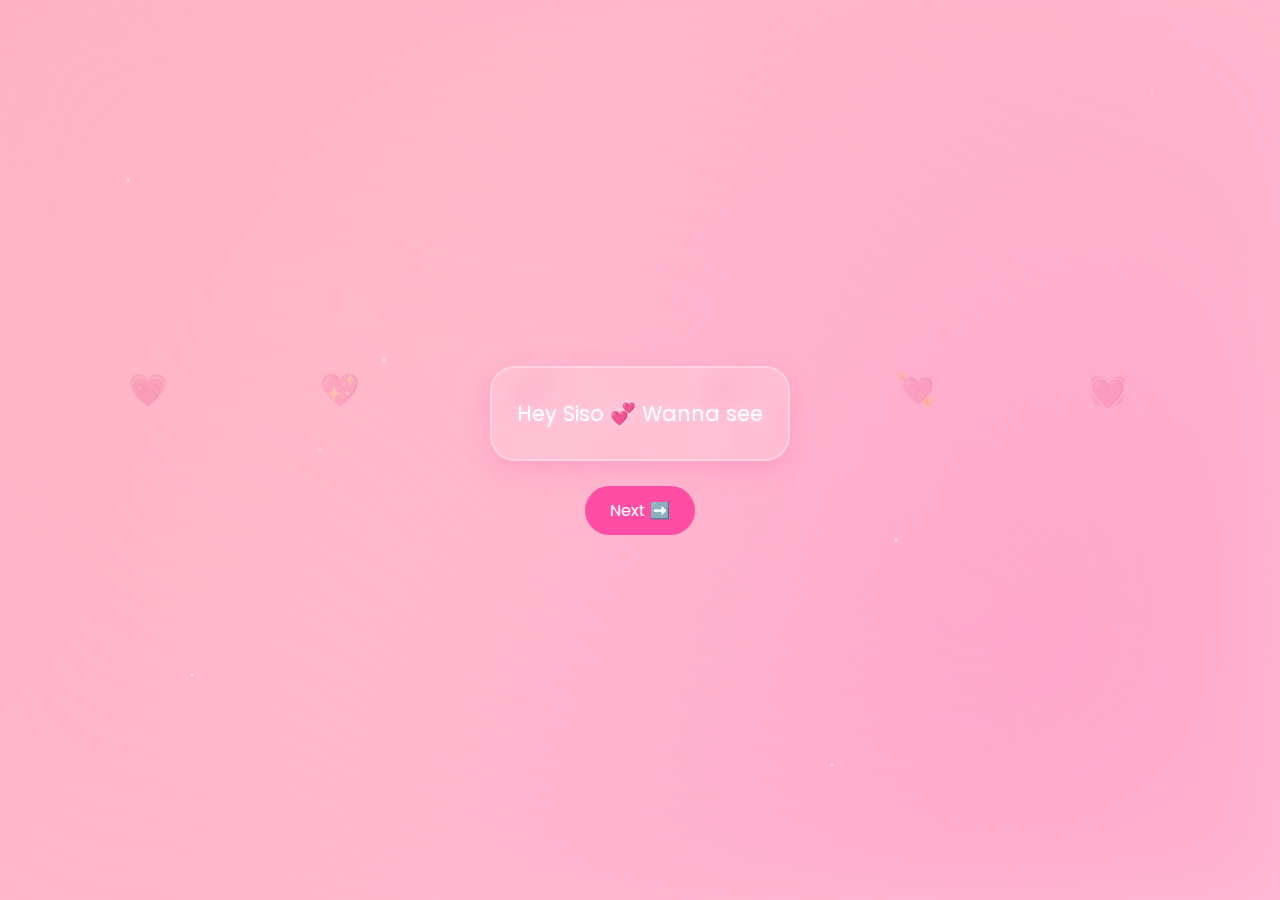
<file: index.html>
<!DOCTYPE html>
<html lang="en">

<head>
    <meta charset="utf-8" />
    <meta name="viewport" content="width=device-width, initial-scale=1" />
    <title>For Siso 💖</title>
    <link href="style.css" rel="stylesheet">
    <link rel="icon" href="roz666.jpg" type="image/x-icon">
    <link href="https://fonts.googleapis.com/css2?family=Poppins:wght@400;600&display=swap" rel="stylesheet">
    <style>
    </style>
</head>

<body>
    <div class="floating-hearts">
        <span style="left:10%">💗</span>
        <span style="left:25%">💖</span>
        <span style="left:40%">💕</span>
        <span style="left:55%">💞</span>
        <span style="left:70%">💘</span>
        <span style="left:85%">💓</span>
    </div>

    <audio id="bgMusic" autoplay loop>
        <source src="Digitallove.mp3" type="audio/mpeg">
    </audio>

    <!-- All pages use a .text span so the typewriter can target it safely -->
    <div class="page active" id="page1"><span class="text">Hey Siso 💞 Wanna see what’s in here?</span></div>
    <div class="page" id="page2"><span class="text">Remember when we first met? It was the 29th of October... I didn’t
            know one small moment would turn into something this special 🥹</span></div>
    <div class="page" id="page3"><span class="text">You make me laugh when I don’t want to, and smile when I shouldn’t.
            You just have that effect, don’t you? 😳</span></div>
    <div class="page" id="page4"><span class="text">You’re one of the best people I’ve ever met. Cute, funny, and real.
            You make me feel safe just by being you 💕</span></div>
    <div class="page" id="page5"><span class="text">So... I have something to ask. Something that’s been in my mind
            every time I think about you 👀</span></div>

    <div id="page6" class="page">
        <span class="text">Will you be my boyfriend offcially? 💖</span><br><br>
        <button id="yesBtn">Yes 😍</button>
        <button id="noBtn">No 😆</button>
    </div>

    <div id="page7" class="page">
        <span class="text">YAY!!! 🎉 You said yes!!<br><br>
            From now on, it’s <b>Danny 💕 Siso</b> EVRY HOURE EVERY MIN EVERY SEC😘
        </span><br><br>
        <button id="continueBtn" class="menuBtn" style="display:none;">Continue 💫</button>
    </div>
    <div id="menuPage" class="page">
        <h2>💌 For My Siso 💌</h2>
        <button class="menuBtn" onclick="openSection('love')">Why I love you 💖</button>
        <button class="menuBtn" onclick="openSection('memories')">Our memories 📸</button>
        <button class="menuBtn" onclick="openSection('future')">Our future ✨</button>
    </div>

    <!-- Hidden sections -->
    <div id="love" class="page">
        <span class="text">I love you because you make every day brighter, every moment softer, and every laugh sweeter
            💕
       I love the way you talk,laugh,smile, the way you look and they way you show love
            💕</span>
    </div>
    <div id="memories" class="page">
        <span class="text">Remember the first time we talked? I didn’t know then that you’d mean so much to me 🥹</span>
    </div>
    <div id="future" class="page">
        <span class="text">I can’t wait to see where life takes us, but I hope every chapter still starts with “Amjed
            💕 Siso” 💫</span>
    </div>

    <button id="nextBtn">Next ➡️</button>

    <script src="main.js"></script>
</body>

</html>
</file>
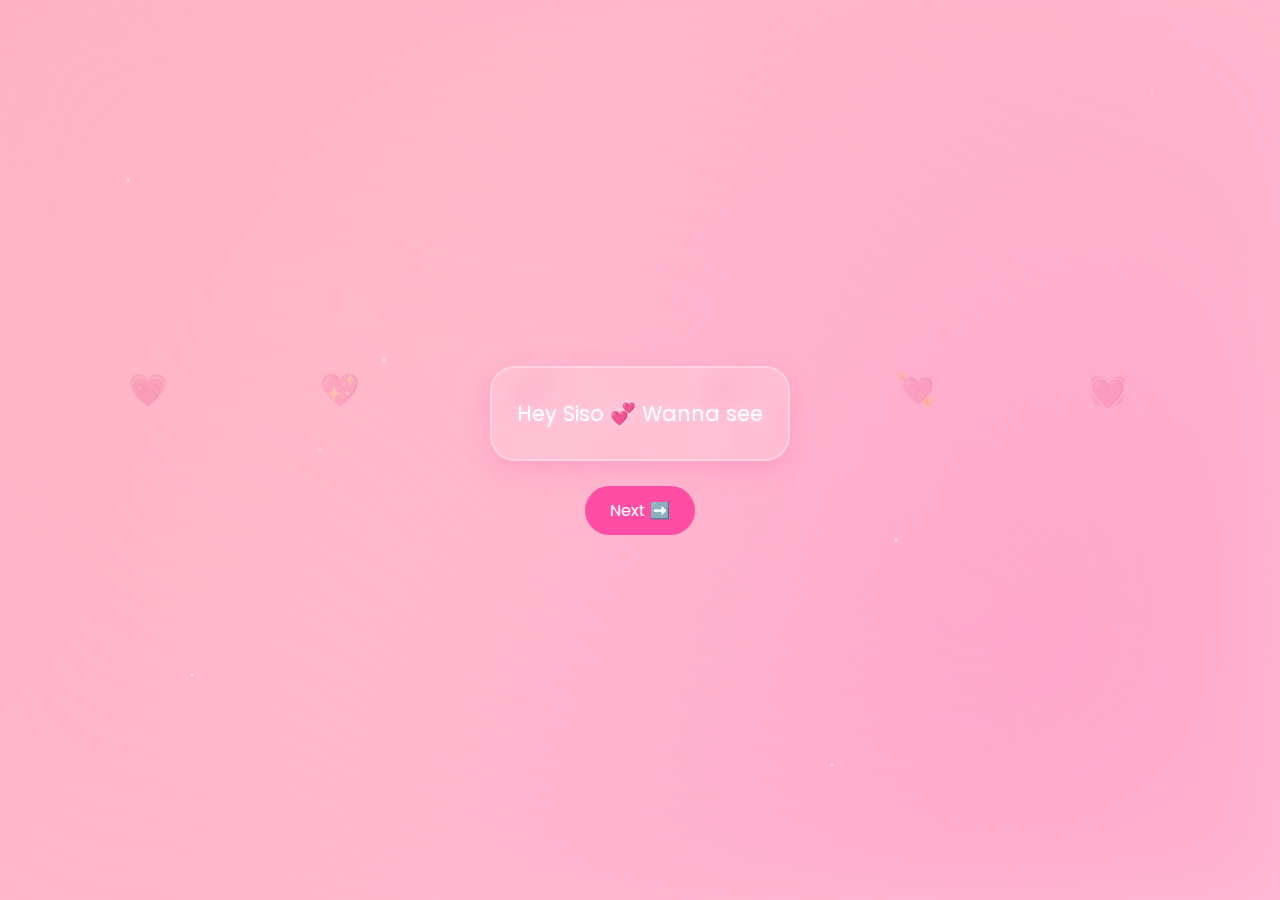
<file: ForSisi.html>
<!DOCTYPE html>
<html lang="en">

<head>
    <meta charset="utf-8" />
    <meta name="viewport" content="width=device-width, initial-scale=1" />
    <title>For Siso 💖</title>
    <link href="style(ForSisi).css" rel="stylesheet">
    <link href="https://fonts.googleapis.com/css2?family=Poppins:wght@400;600&display=swap" rel="stylesheet">
    <style>
    </style>
</head>

<body>
    <div class="floating-hearts">
        <span style="left:10%">💗</span>
        <span style="left:25%">💖</span>
        <span style="left:40%">💕</span>
        <span style="left:55%">💞</span>
        <span style="left:70%">💘</span>
        <span style="left:85%">💓</span>
    </div>

    <audio id="bgMusic" autoplay loop>
        <source src="Digitallove.mp3" type="audio/mpeg">
    </audio>

    <!-- All pages use a .text span so the typewriter can target it safely -->
    <div class="page active" id="page1"><span class="text">Hey Siso 💞 Wanna see what’s in here?</span></div>
    <div class="page" id="page2"><span class="text">Remember when we first met? It was the 29th of October... I didn’t
            know one small moment would turn into something this special 🥹</span></div>
    <div class="page" id="page3"><span class="text">You make me laugh when I don’t want to, and smile when I shouldn’t.
            You just have that effect, don’t you? 😳</span></div>
    <div class="page" id="page4"><span class="text">You’re one of the best people I’ve ever met. Cute, funny, and real.
            You make me feel safe just by being you 💕</span></div>
    <div class="page" id="page5"><span class="text">So... I have something to ask. Something that’s been in my mind
            every time I think about you 👀</span></div>

    <div id="page6" class="page">
        <span class="text">Will you be my boyfriend? 💖</span><br><br>
        <button id="yesBtn">Yes 😍</button>
        <button id="noBtn">No 😆</button>
    </div>

    <div id="page7" class="page">
        <span class="text">YAY!!! 🎉 You said yes!!<br><br>
            From now on, it’s <b>Amjed 💕 Siso</b> forever 😘
        </span><br><br>
        <button id="continueBtn" class="menuBtn" style="display:none;">Continue 💫</button>
    </div>
    <div id="menuPage" class="page">
        <h2>💌 For My Siso 💌</h2>
        <button class="menuBtn" onclick="openSection('love')">Why I love you 💖</button>
        <button class="menuBtn" onclick="openSection('memories')">Our memories 📸</button>
        <button class="menuBtn" onclick="openSection('future')">Our future ✨</button>
    </div>

    <!-- Hidden sections -->
    <div id="love" class="page">
        <span class="text">I love you because you make every day brighter, every moment softer, and every laugh sweeter
            💕</span>
    </div>
    <div id="memories" class="page">
        <span class="text">Remember the first time we talked? I didn’t know then that you’d mean so much to me 🥹</span>
    </div>
    <div id="future" class="page">
        <span class="text">I can’t wait to see where life takes us — but I hope every chapter still starts with “Amjed
            💕 Siso” 💫</span>
    </div>

    <button id="nextBtn">Next ➡️</button>

    <script src="main(ForSisi).js"></script>
</body>

</html>
</file>
<file: style.css>
* {
     margin: 0;
     padding: 0;
     box-sizing: border-box;
     font-family: 'Poppins', sans-serif
 }

 body::before {
     content: "";
     position: fixed;
     top: 0;
     left: 0;
     width: 100%;
     height: 100%;
     z-index: -3;
     pointer-events: none;
     background: radial-gradient(circle at 20% 30%, rgba(255, 182, 193, 0.3), transparent 60%), radial-gradient(circle at 80% 70%, rgba(255, 105, 180, 0.25), transparent 60%), radial-gradient(circle at 50% 50%, rgba(255, 240, 245, 0.15), transparent 70%);
     filter: blur(40px);
     animation: dreamyMove 10s ease-in-out infinite alternate;
 }

 @keyframes dreamyMove {
     0% {
         transform: scale(1) translate(0, 0);
     }

     100% {
         transform: scale(1.3) translate(-40px, 40px);
     }
 }


 body::after {
     content: "";
     position: fixed;
     top: 0;
     left: 0;
     width: 100%;
     height: 100%;
     z-index: -1;
     pointer-events: none;
     background-image:
         radial-gradient(2px 2px at 10% 20%, rgba(255, 255, 255, 0.8), transparent),
         radial-gradient(2px 2px at 30% 40%, rgba(255, 255, 255, 0.8), transparent),
         radial-gradient(2px 2px at 70% 60%, rgba(255, 255, 255, 0.8), transparent),
         radial-gradient(1.5px 1.5px at 50% 80%, rgba(255, 255, 255, 0.6), transparent),
         radial-gradient(1px 1px at 80% 20%, rgba(255, 255, 255, 0.7), transparent),
         radial-gradient(2px 2px at 15% 75%, rgba(255, 255, 255, 0.8), transparent),
         radial-gradient(1.5px 1.5px at 90% 10%, rgba(255, 255, 255, 0.6), transparent),
         radial-gradient(1px 1px at 40% 10%, rgba(255, 255, 255, 0.8), transparent),
         radial-gradient(2px 2px at 65% 85%, rgba(255, 255, 255, 0.7), transparent),
         radial-gradient(1.5px 1.5px at 25% 50%, rgba(255, 255, 255, 0.9), transparent);
     background-repeat: no-repeat;
     animation: twinkle 4s ease-in-out infinite alternate;
     filter: drop-shadow(0 0 6px #fff);
 }

 @keyframes twinkle {
     0% {
         opacity: 0.5;
         transform: scale(1);
     }

     100% {
         opacity: 1;
         transform: scale(1.1);
     }
 }

 body {
     background: linear-gradient(135deg, #ffb3c6, #ffd6ff);
     background-size: 400% 400%;
     height: 100vh;
     overflow: hidden;
     display: flex;
     justify-content: center;
     align-items: center;
     flex-direction: column;
     text-align: center;
     animation: slide 8s ease infinite;
 }

 @keyframes slide {
     0% {
         background-position: 0% 50%
     }

     50% {
         background-position: 100% 50%
     }

     100% {
         background-position: 0% 50%
     }
 }

 .page {
     display: none;
     max-width: 550px;
     background: rgba(255, 255, 255, 0.15);
     backdrop-filter: blur(12px);
     border: 2px solid rgba(255, 255, 255, 0.3);
     border-radius: 25px;
     box-shadow: 0 8px 25px rgba(255, 105, 180, 0.3);
     font-size: 1.3rem;
     color: #fff;
     padding: 30px 25px;
     text-shadow: 0 0 5px rgba(255, 255, 255, 0.4);
     opacity: 0;
     transform: translateY(20px);
     transition: all .6s ease;
 }

 .active {
     display: block;
     opacity: 1;
     transform: translateY(0);
     animation: fadeIn 1s ease, floaty 6s ease-in-out infinite
 }

 button {
     animation: fadeIn 1s ease, floaty 6s ease-in-out infinite
 }

 #nextBtn {
     margin-top: 25px;
     padding: 12px 25px;
     background: #ff4da6;
     border: none;
     border-radius: 30px;
     color: #fff;
     font-size: 1rem;
     cursor: pointer;
     transition: transform .3s ease;
     z-index: 10
 }

 #nextBtn:hover {
     transform: scale(1.1);
     background: #ff66b2
 }

 .floating-hearts span {
     position: fixed;
     color: #ff99cc;
     opacity: 0.2;
     font-size: 2rem;
     animation: floatHearts 10s ease-in-out infinite;
 }

 @keyframes floatHearts {
     0% {
         transform: translateY(65vh) rotate(0deg)
     }

     100% {
         transform: translateY(-20vh) rotate(360deg)
     }
 }

 .floating-hearts span:nth-child(odd) {
     animation-duration: 12s
 }

 @keyframes floaty {
     0% {
         transform: translateY(0) rotate(0deg)
     }

     50% {
         transform: translateY(-10px) rotate(1deg)
     }

     100% {
         transform: translateY(0) rotate(0deg)
     }
 }

 @keyframes float {
     0% {
         transform: translateY(100vh) scale(.8);
         opacity: .8
     }

     100% {
         transform: translateY(-10vh) scale(1.2);
         opacity: 0
     }
 }

 #yesBtn,
 #noBtn {
     margin: 10px;
     padding: 12px 25px;
     background: #ff4da6;
     border: none;
     border-radius: 25px;
     color: #fff;
     font-size: 1rem;
     cursor: pointer;
     transition: transform .3s ease, background .3s ease;
 }

 #yesBtn:hover {
     background: #ff66b2;
     transform: scale(1.1)
 }

 #noBtn:hover {
     background: #ff80bf
 }

 .heart {
     position: absolute;
     color: #ff66b2;
     font-size: 24px;
     animation: float 5s linear infinite
 }

 .menuBtn {
     margin: 10px;
     padding: 12px 25px;
     background: #ff4da6;
     border: none;
     border-radius: 25px;
     color: #fff;
     font-size: 1rem;
     cursor: pointer;
     transition: transform .3s ease, background .3s ease;
 }

 .menuBtn:hover {
     background: #ff66b2;
     transform: scale(1.1);
 }

 .love-mode {
     position: relative;
     animation: loveGlow 6s ease-in-out infinite alternate;
 }

 .love-mode::before {
  background: radial-gradient(circle, rgba(255, 0, 60, 0.8), rgba(180, 0, 50, 0.5));
 }

 @keyframes softFade {
  0% {
    opacity: 0.8;
    filter: brightness(1);
  }
  50% {
    opacity: 0.9;
    filter: brightness(1.05);
  }
  100% {
    opacity: 1;
    filter: brightness(1.1);
  }
}

 @keyframes glowFade {
     0% {
         opacity: 0;
         transform: scale(0.9);
     }

     100% {
         opacity: 1;
         transform: scale(1);
     }
 }

 /* 🌸 Mobile Responsive Tweaks */
 @media (max-width: 768px) {
     body {
         padding: 0 10px;
         overflow-y: auto;
         overflow-x: hidden;
     }

     .page {
         max-width: 90%;
         padding: 20px 15px;
         font-size: 3rem;
         border-radius: 20px;
         box-shadow: 0 6px 18px rgba(255, 105, 180, 0.25);
     }

     #yesBtn,
     #noBtn,
     .menuBtn,
     #nextBtn,
     #continueBtn {
         padding: 10px 20px;
         font-size: 1.2rem;
         margin: 8px;
         border-radius: 22px;
         width: 80%;
         max-width: 250px;
     }

     .floating-hearts span {
         font-size: 2rem;
         opacity: 0.25;
     }

     h2 {
         font-size: 2rem;
     }

     .text {
         display: block;
         line-height: 1.5;
     }
 }

 @media (max-width: 420px) {
     .page {
         padding: 15px 12px;
         font-size: 1.2rem;
     }

     #yesBtn,
     #noBtn,
     .menuBtn,
     #nextBtn,
     #continueBtn {
         font-size: 1rem;
         padding: 8px 18px;
     }

     h2 {
         font-size: 1.3rem;
     }
 }
</file>
<file: style(ForSisi).css>
* {
     margin: 0;
     padding: 0;
     box-sizing: border-box;
     font-family: 'Poppins', sans-serif
 }

 body::before {
     content: "";
     position: fixed;
     top: 0;
     left: 0;
     width: 100%;
     height: 100%;
     z-index: -3;
     pointer-events: none;
     background: radial-gradient(circle at 20% 30%, rgba(255, 182, 193, 0.3), transparent 60%), radial-gradient(circle at 80% 70%, rgba(255, 105, 180, 0.25), transparent 60%), radial-gradient(circle at 50% 50%, rgba(255, 240, 245, 0.15), transparent 70%);
     filter: blur(40px);
     animation: dreamyMove 10s ease-in-out infinite alternate;
 }

 @keyframes dreamyMove {
  0% { transform: scale(1) translate(0, 0); }
  100% { transform: scale(1.3) translate(-40px, 40px); }
}


 body::after {
     content: "";
     position: fixed;
     top: 0;
     left: 0;
     width: 100%;
     height: 100%;
     z-index: -1;
     pointer-events: none;
     background-image:
         radial-gradient(2px 2px at 10% 20%, rgba(255, 255, 255, 0.8), transparent),
         radial-gradient(2px 2px at 30% 40%, rgba(255, 255, 255, 0.8), transparent),
         radial-gradient(2px 2px at 70% 60%, rgba(255, 255, 255, 0.8), transparent),
         radial-gradient(1.5px 1.5px at 50% 80%, rgba(255, 255, 255, 0.6), transparent),
         radial-gradient(1px 1px at 80% 20%, rgba(255, 255, 255, 0.7), transparent),
         radial-gradient(2px 2px at 15% 75%, rgba(255, 255, 255, 0.8), transparent),
         radial-gradient(1.5px 1.5px at 90% 10%, rgba(255, 255, 255, 0.6), transparent),
         radial-gradient(1px 1px at 40% 10%, rgba(255, 255, 255, 0.8), transparent),
         radial-gradient(2px 2px at 65% 85%, rgba(255, 255, 255, 0.7), transparent),
         radial-gradient(1.5px 1.5px at 25% 50%, rgba(255, 255, 255, 0.9), transparent);
     background-repeat: no-repeat;
     animation: twinkle 4s ease-in-out infinite alternate;
     filter: drop-shadow(0 0 6px #fff);
 }

 @keyframes twinkle {
     0% {
         opacity: 0.5;
         transform: scale(1);
     }

     100% {
         opacity: 1;
         transform: scale(1.1);
     }
 }

 body {
     background: linear-gradient(135deg, #ffb3c6, #ffd6ff);
     background-size: 400% 400%;
     height: 100vh;
     overflow: hidden;
     display: flex;
     justify-content: center;
     align-items: center;
     flex-direction: column;
     text-align: center;
     animation: slide 8s ease infinite;
 }

 @keyframes slide {
     0% {
         background-position: 0% 50%
     }

     50% {
         background-position: 100% 50%
     }

     100% {
         background-position: 0% 50%
     }
 }

 .page {
     display: none;
     max-width: 550px;
     background: rgba(255, 255, 255, 0.15);
     backdrop-filter: blur(12px);
     border: 2px solid rgba(255, 255, 255, 0.3);
     border-radius: 25px;
     box-shadow: 0 8px 25px rgba(255, 105, 180, 0.3);
     font-size: 1.3rem;
     color: #fff;
     padding: 30px 25px;
     text-shadow: 0 0 5px rgba(255, 255, 255, 0.4);
     opacity: 0;
     transform: translateY(20px);
     transition: all .6s ease;
 }

 .active {
     display: block;
     opacity: 1;
     transform: translateY(0);
     animation: fadeIn 1s ease, floaty 6s ease-in-out infinite
 }

 button {
     animation: fadeIn 1s ease, floaty 6s ease-in-out infinite
 }

 #nextBtn {
     margin-top: 25px;
     padding: 12px 25px;
     background: #ff4da6;
     border: none;
     border-radius: 30px;
     color: #fff;
     font-size: 1rem;
     cursor: pointer;
     transition: transform .3s ease;
     z-index: 10
 }

 #nextBtn:hover {
     transform: scale(1.1);
     background: #ff66b2
 }

 .floating-hearts span {
     position: fixed;
     color: #ff99cc;
     opacity: 0.2;
     font-size: 2rem;
     animation: floatHearts 10s ease-in-out infinite;
 }

 @keyframes floatHearts {
     0% {
         transform: translateY(65vh) rotate(0deg)
     }

     100% {
         transform: translateY(-20vh) rotate(360deg)
     }
 }

 .floating-hearts span:nth-child(odd) {
     animation-duration: 12s
 }

 @keyframes floaty {
     0% {
         transform: translateY(0) rotate(0deg)
     }

     50% {
         transform: translateY(-10px) rotate(1deg)
     }

     100% {
         transform: translateY(0) rotate(0deg)
     }
 }

 @keyframes float {
     0% {
         transform: translateY(100vh) scale(.8);
         opacity: .8
     }

     100% {
         transform: translateY(-10vh) scale(1.2);
         opacity: 0
     }
 }

 #yesBtn,
 #noBtn {
     margin: 10px;
     padding: 12px 25px;
     background: #ff4da6;
     border: none;
     border-radius: 25px;
     color: #fff;
     font-size: 1rem;
     cursor: pointer;
     transition: transform .3s ease, background .3s ease;
 }

 #yesBtn:hover {
     background: #ff66b2;
     transform: scale(1.1)
 }

 #noBtn:hover {
     background: #ff80bf
 }

 .heart {
     position: absolute;
     color: #ff66b2;
     font-size: 24px;
     animation: float 5s linear infinite
 }

 .menuBtn {
     margin: 10px;
     padding: 12px 25px;
     background: #ff4da6;
     border: none;
     border-radius: 25px;
     color: #fff;
     font-size: 1rem;
     cursor: pointer;
     transition: transform .3s ease, background .3s ease;
 }

 .menuBtn:hover {
     background: #ff66b2;
     transform: scale(1.1);
 }


 /* 🌸 Mobile Responsive Tweaks */
 @media (max-width: 768px) {
     body {
         padding: 0 10px;
         overflow-y: auto;
         overflow-x: hidden;
     }

     .page {
         max-width: 90%;
         padding: 20px 15px;
         font-size: 2rem;
         border-radius: 20px;
         box-shadow: 0 6px 18px rgba(255, 105, 180, 0.25);
     }

     #yesBtn,
     #noBtn,
     .menuBtn,
     #nextBtn,
     #continueBtn {
         padding: 10px 20px;
         font-size: 0.95rem;
         margin: 8px;
         border-radius: 22px;
         width: 80%;
         max-width: 250px;
     }

     .floating-hearts span {
         font-size: 1.8rem;
         opacity: 0.25;
     }

     h2 {
         font-size: 1.6rem;
     }

     .text {
         display: block;
         line-height: 1.5;
     }
 }

 @media (max-width: 420px) {
     .page {
         padding: 15px 12px;
         font-size: 0.9rem;
     }

     #yesBtn,
     #noBtn,
     .menuBtn,
     #nextBtn,
     #continueBtn {
         font-size: 0.85rem;
         padding: 8px 18px;
     }

     h2 {
         font-size: 1.1rem;
     }
 }
</file>
